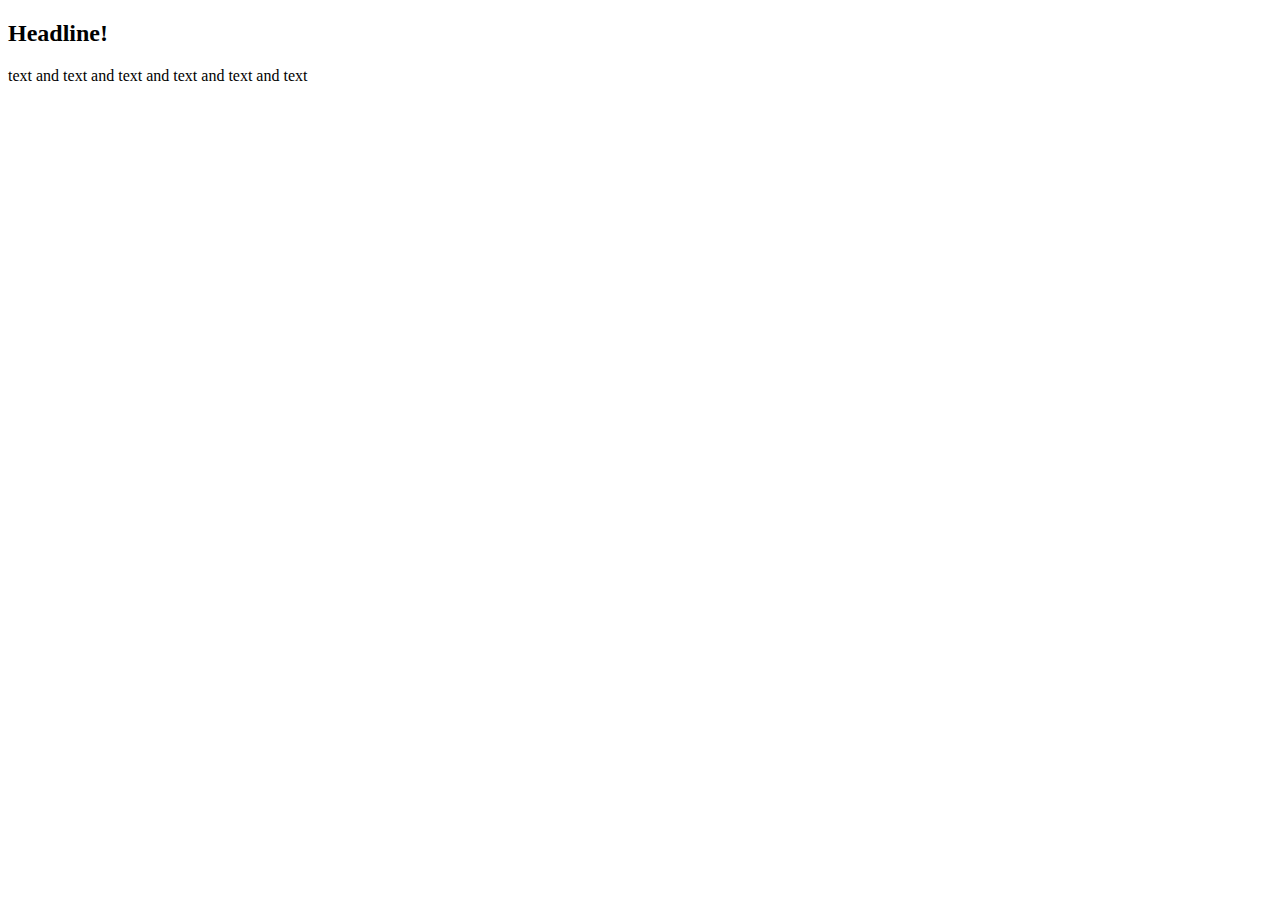
<file: pages/offline.html>
<!DOCTYPE html>
<html>
<head>

  <meta name="viewport" content="width=device-width, minimum-scale=1.0, initial-scale=1.0, user-scalable=yes">
  <meta charset="utf-8">
  <title>An example web page</title>

</head>

<body>

  <h2> Headline! </h2>

  <p>text and text and text and text and text and text</p>

</body>
</html>
</file>
